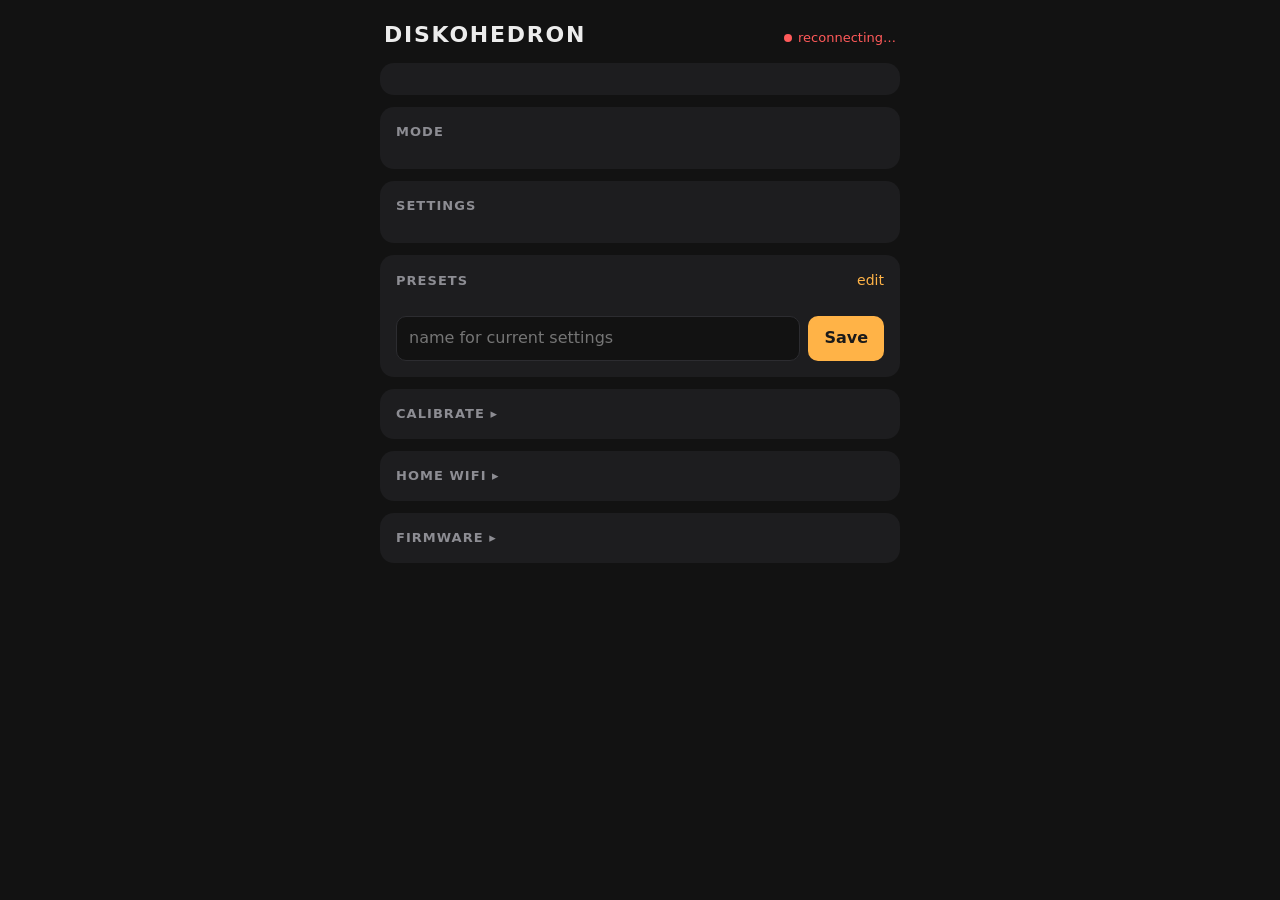
<file: software/esp32/web/index.html>
<!DOCTYPE html>
<html lang="en">
<head>
	<meta charset="utf-8">
	<meta name="viewport" content="width=device-width, initial-scale=1, viewport-fit=cover">
	<meta name="theme-color" content="#121212">
	<title>Diskohedron</title>
	<link rel="stylesheet" href="style.css">
</head>
<body>
	<header>
		<h1>Diskohedron</h1>
		<span id="status" class="status offline">connecting…</span>
	</header>

	<main>
		<section class="card">
			<div id="global"></div>
		</section>

		<section class="card">
			<h2>Mode</h2>
			<div id="modes" class="modes"></div>
		</section>

		<section class="card" id="paramsCard">
			<h2 id="paramsTitle">Settings</h2>
			<div id="params"></div>
		</section>

		<section class="card" id="manualCard" hidden>
			<div class="row">
				<h2>Boards</h2>
				<span id="manualSel" class="value"></span>
			</div>
			<div id="tiles" class="tiles"></div>
			<div class="row actions">
				<button id="manualAll" class="link" type="button">select all</button>
				<button id="manualNone" class="link" type="button">select none</button>
				<button id="manualOff" class="link" type="button">selected off</button>
			</div>
			<div id="manualSliders"></div>
		</section>

		<section class="card">
			<div class="row">
				<h2>Presets</h2>
				<button id="editPresets" class="link" type="button">edit</button>
			</div>
			<div id="presets" class="presets"></div>
			<form id="savePreset" class="save">
				<input id="presetName" type="text" maxlength="32" placeholder="name for current settings" autocomplete="off">
				<button type="submit">Save</button>
			</form>
		</section>

		<section class="card">
			<details id="calib">
				<summary class="row">
					<h2>Calibrate</h2>
					<span id="calibState" class="value"></span>
				</summary>
				<p class="hint">Measure every LED with a luxmeter: dark room, meter always at the same
					spot and distance on the face. Tap a board: it lights red, green, blue and white in turn,
					one colour at a time at full power. Type each reading and press Enter; after white
					it moves on to the next board.</p>
				<div id="calibChans" class="chans"></div>
				<div id="calibTiles" class="tiles"></div>
				<form id="calibForm" class="save">
					<input id="calibLux" type="text" inputmode="decimal" placeholder="tap a board first" autocomplete="off" disabled>
					<button type="submit">Save</button>
				</form>
				<p id="calibInfo" class="hint"></p>
				<div class="toggles">
					<label class="toggle"><input id="calibBoards" type="checkbox"><span>Even out boards</span></label>
					<label class="toggle"><input id="calibColours" type="checkbox"><span>Balance colours</span></label>
				</div>
				<div class="row actions">
					<button id="calibStop" class="link" type="button">back to the mode</button>
					<button id="calibReset" class="link" type="button">clear this colour</button>
				</div>
			</details>
		</section>

		<section class="card">
			<details id="wifi">
				<summary class="row">
					<h2>Home WiFi</h2>
					<span id="wifiState" class="value"></span>
				</summary>
				<p class="hint">Let the lamp join your WiFi, then open it from any device at home.
					Its own hotspot stays on as a fallback.</p>
				<p id="wifiInfo" class="hint"></p>
				<form id="wifiForm" class="save wifi">
					<input id="wifiSsid" list="wifiNets" type="text" maxlength="32" placeholder="network name"
						autocomplete="off" autocapitalize="off" spellcheck="false">
					<datalist id="wifiNets"></datalist>
					<input id="wifiPass" type="password" maxlength="63" placeholder="password" autocomplete="off">
					<button type="submit">Connect</button>
				</form>
				<div class="row actions">
					<button id="wifiScan" class="link" type="button">scan for networks</button>
					<button id="wifiForget" class="link" type="button">forget network</button>
				</div>
			</details>
		</section>
		<section class="card">
			<details id="firmware">
				<summary class="row">
					<h2>Firmware</h2>
					<span id="fwVersion" class="value"></span>
				</summary>
				<p id="fwInfo" class="hint"></p>
				<p class="hint">Install a new firmware file (<code>diskohedron.ino.bin</code>). The lamp
					goes dark while it is written, then restarts, and this page reloads by itself.
					If anything goes wrong, the lamp keeps the current firmware.</p>
				<form id="fwForm" class="save wifi">
					<input id="fwFile" type="file" accept=".bin">
					<input id="fwPass" type="password" placeholder="update password" autocomplete="current-password">
					<button type="submit">Install</button>
				</form>
				<progress id="fwProgress" max="1" value="0" hidden></progress>
				<p id="fwStatus" class="hint"></p>
			</details>
		</section>
	</main>

	<script src="app.js"></script>
</body>
</html>
</file>
<file: software/esp32/web/style.css>
:root {
	--bg: #121212;
	--card: #1d1d1f;
	--line: #2c2c30;
	--text: #ececec;
	--muted: #8d8d93;
	--accent: #ffb347;
	--danger: #ff5a5a;
	color-scheme: dark;
}

* {
	box-sizing: border-box;
	-webkit-tap-highlight-color: transparent;
}

body {
	margin: 0;
	background: var(--bg);
	color: var(--text);
	font: 16px/1.4 system-ui, -apple-system, 'Helvetica Neue', Arial, sans-serif;
	padding: env(safe-area-inset-top) 16px calc(24px + env(safe-area-inset-bottom));
}

header,
main {
	max-width: 520px;
	margin: 0 auto;
}

header {
	display: flex;
	align-items: baseline;
	justify-content: space-between;
	padding: 20px 4px 12px;
}

h1 {
	margin: 0;
	font-size: 22px;
	font-weight: 600;
	letter-spacing: 0.08em;
	text-transform: uppercase;
}

h2 {
	margin: 0 0 12px;
	font-size: 13px;
	font-weight: 600;
	letter-spacing: 0.08em;
	text-transform: uppercase;
	color: var(--muted);
}

.status {
	font-size: 13px;
	color: #6fd27f;
}

.status::before {
	content: '';
	display: inline-block;
	width: 8px;
	height: 8px;
	margin-right: 6px;
	border-radius: 50%;
	background: currentColor;
}

.status.offline {
	color: var(--danger);
}

.card {
	background: var(--card);
	border-radius: 14px;
	padding: 16px;
	margin-bottom: 12px;
}

.card[hidden] {
	display: none;
}

.row {
	display: flex;
	align-items: baseline;
	justify-content: space-between;
	gap: 8px;
}

button {
	font: inherit;
	color: inherit;
	cursor: pointer;
}

/* ---------------------------------------------------------------- modes */
.modes {
	display: grid;
	grid-template-columns: repeat(auto-fill, minmax(140px, 1fr));
	gap: 8px;
}

.modes button {
	padding: 14px 10px;
	border: 1px solid var(--line);
	border-radius: 10px;
	background: transparent;
}

.modes button.active {
	background: var(--accent);
	border-color: var(--accent);
	color: #1a1a1a;
	font-weight: 600;
}

/* ---------------------------------------------------------------- sliders */
.slider {
	display: block;
	margin-bottom: 16px;
}

.slider:last-child {
	margin-bottom: 0;
}

.value {
	color: var(--muted);
	font-variant-numeric: tabular-nums;
}

input[type='range'] {
	--tint: var(--accent);
	width: 100%;
	height: 36px;
	margin: 4px 0 0;
	background: transparent;
	accent-color: var(--tint);
	-webkit-appearance: none;
	appearance: none;
}

input[type='range']::-webkit-slider-runnable-track {
	height: 6px;
	border-radius: 3px;
	background: var(--line);
}

input[type='range']::-webkit-slider-thumb {
	-webkit-appearance: none;
	width: 26px;
	height: 26px;
	margin-top: -10px;
	border-radius: 50%;
	background: var(--tint);
	border: 3px solid var(--card);
}

input[type='range']::-moz-range-track {
	height: 6px;
	border-radius: 3px;
	background: var(--line);
}

input[type='range']::-moz-range-thumb {
	width: 22px;
	height: 22px;
	border-radius: 50%;
	background: var(--tint);
	border: 3px solid var(--card);
}

/* ---------------------------------------------------------------- checkboxes */
.toggles {
	display: flex;
	flex-wrap: wrap;
	gap: 8px 20px;
	margin-bottom: 16px;
}

.toggles:last-child {
	margin-bottom: 0;
}

.toggle {
	display: flex;
	align-items: center;
	gap: 8px;
	min-height: 36px;
	cursor: pointer;
}

.toggle input {
	--tint: var(--accent);
	width: 22px;
	height: 22px;
	margin: 0;
	accent-color: var(--tint);
}

/* ---------------------------------------------------------------- manual */
.tiles {
	display: grid;
	grid-template-columns: repeat(6, 1fr);
	gap: 6px;
	margin: 12px 0 4px;
}

.tiles button {
	aspect-ratio: 1;
	border: 2px solid transparent;
	border-radius: 10px;
	color: #1a1a1a;
	font-weight: 600;
	font-variant-numeric: tabular-nums;
}

.tiles button.dark {
	color: var(--text);
}

.tiles button.selected {
	border-color: var(--accent);
	box-shadow: 0 0 0 2px var(--accent);
}

#manualSliders {
	margin-top: 12px;
}

.slider.disabled {
	opacity: 0.35;
	pointer-events: none;
}

/* ---------------------------------------------------------------- calibration */
.chans {
	display: grid;
	grid-template-columns: repeat(4, 1fr);
	gap: 8px;
	margin: 12px 0 0;
}

.chans button {
	padding: 10px 4px;
	border: 1px solid var(--line);
	border-radius: 10px;
	background: transparent;
}

.chans button.active {
	background: var(--tint);
	border-color: var(--tint);
	color: #1a1a1a;
	font-weight: 600;
}

#calibTiles button {
	display: flex;
	flex-direction: column;
	align-items: center;
	justify-content: center;
	background: var(--line);
	color: var(--muted);
}

#calibTiles button.done {
	color: var(--text);
	background: #34343a;
}

#calibTiles button.outlier small {
	color: var(--danger);
	text-decoration: line-through;
}

#calibTiles small {
	font-size: 11px;
	font-weight: 400;
}

#calibForm {
	margin-bottom: 4px;
}

/* ---------------------------------------------------------------- firmware */
#fwFile {
	padding: 10px;
	color: var(--muted);
}

#fwProgress {
	width: 100%;
	height: 8px;
	margin-top: 12px;
	accent-color: var(--accent);
}

code {
	font-size: 0.9em;
}

/* ---------------------------------------------------------------- presets */
.presets {
	display: flex;
	flex-wrap: wrap;
	gap: 8px;
	color: var(--muted);
}

.chip {
	display: flex;
	flex-direction: column;
	align-items: flex-start;
	padding: 8px 12px;
	border: 1px solid var(--line);
	border-radius: 10px;
	background: transparent;
	color: var(--text);
	text-align: left;
}

.chip small {
	color: var(--muted);
	font-size: 11px;
}

.chip.same-mode {
	border-color: var(--accent);
}

.chip.delete {
	border-color: var(--danger);
	color: var(--danger);
}

.link {
	border: 0;
	background: none;
	color: var(--accent);
	font-size: 14px;
	padding: 0;
}

.save {
	display: flex;
	gap: 8px;
	margin-top: 14px;
}

.save input {
	flex: 1;
	min-width: 0;
	padding: 10px 12px;
	border: 1px solid var(--line);
	border-radius: 10px;
	background: var(--bg);
	color: var(--text);
	font: inherit;
}

.save button {
	padding: 10px 16px;
	border: 0;
	border-radius: 10px;
	background: var(--accent);
	color: #1a1a1a;
	font-weight: 600;
}

/* ---------------------------------------------------------------- wifi */
summary {
	list-style: none;
	cursor: pointer;
}

summary::-webkit-details-marker {
	display: none;
}

summary h2 {
	margin: 0;
}

summary h2::after {
	content: ' ▸';
}

details[open] summary h2::after {
	content: ' ▾';
}

.hint {
	margin: 12px 0 0;
	color: var(--muted);
	font-size: 14px;
	overflow-wrap: anywhere;
}

.hint a {
	color: var(--accent);
}

.hint[hidden],
.link[hidden] {
	display: none;
}

.wifi {
	flex-wrap: wrap;
}

.wifi input {
	flex: 1 1 100%;
}

.wifi button {
	flex: 1 1 100%;
}

.actions {
	margin-top: 12px;
}
</file>
